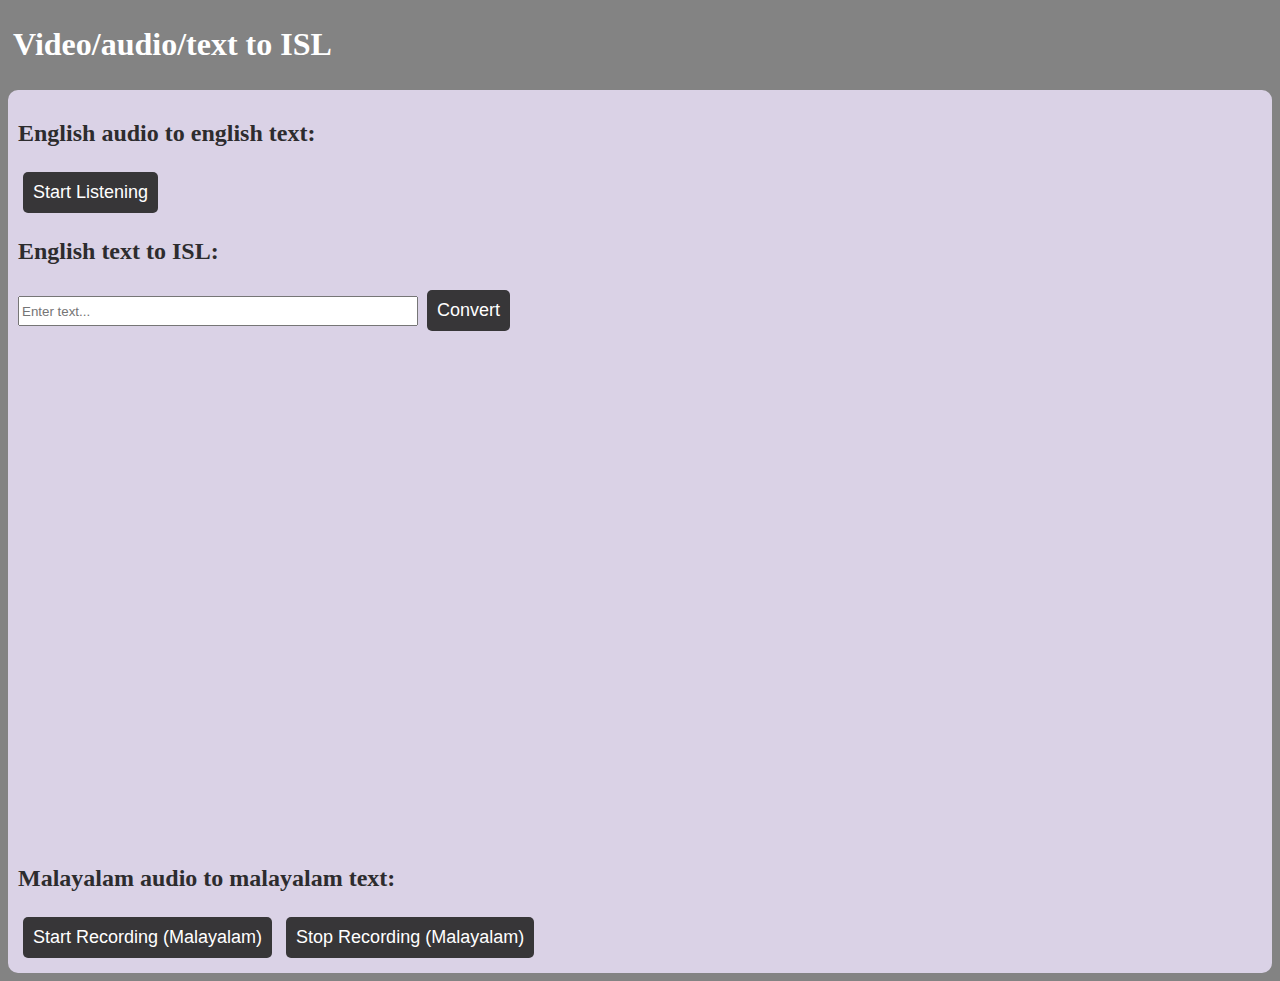
<file: second.html>
<!DOCTYPE html>
<html lang="en">
<head>
    <meta charset="UTF-8">
    <meta name="viewport" content="width=device-width, initial-scale=1.0">
    <title>Speech to Text with Alphabet Animation</title>
    <link rel="stylesheet" href="secondstyle.css">
</head>
<body>
    
    <h1 id="l">Video/audio/text to ISL</h1>
    <div id="la">
    <h2 id="live">English audio to english text:</h2>
    <button class="ex" id="startButton">Start Listening</button>
    <button id="stopButton" style="display: none;">Stop Recording</button> <!-- Initially hidden -->
    <div id="transcription"></div>
    <h2 id="live">English text to ISL:</h2>
    <input type="text" id="textInput" placeholder="Enter text...">
    <button class="ex" onclick="animateText()">Convert</button>
    <div id="animationContainer"></div>

    <div id="output"></div>
    <h2 id="live">Malayalam audio to malayalam text:</h2>
    <button class="ex" id="startButtonMalayalam">Start Recording (Malayalam)</button>
    <button class="ex" id="stopButtonMalayalam">Stop Recording (Malayalam)</button>
    </div>
    <script src="secondscript.js"></script>
</body>
</html>
</file>
<file: secondstyle.css>
body{
  background-color: #838383;
}
#live{
  color: #2d2c2e;
}
.ex{
  cursor: pointer;
}
input[type=text] {
  width: 400px;
  height: 30px;
  margin: 0px;
  box-sizing: border-box;
}
button {
  background-color:   #373638;
  color: white;
  padding: 10px;
  border: none;
  border-radius: 5px;
  cursor: pointer;
  margin: 5px;
  font-size: 18px;
}
button:hover{
  background-color: #68666b;
}

#la{
background-color: #dad2e6;
padding: 10px;
border-radius: 10px;

}
textarea{
  width: 1000px;
  height: 200px;
}

#l{
  color: #ffffff;
  padding: 5px;
}
#animationContainer {
  display: flex;
  align-items: center;
  justify-content: center;
  height: 500px;
  margin-top: 10px;
  overflow: hidden; 
}

.letterImage {
  width: 600px;
  height: 500px;
  margin: 5px;
  border: 1px solid rgb(126, 124, 128);
  opacity: 0; 
  animation: flyIn 0.1s ease forwards; 
}

@keyframes flyIn {
  from {
      transform: translateY(-100%);
      opacity: 0;
  }
  to {
      transform: translateY(0);
      opacity: 1;
  }
}
</file>
